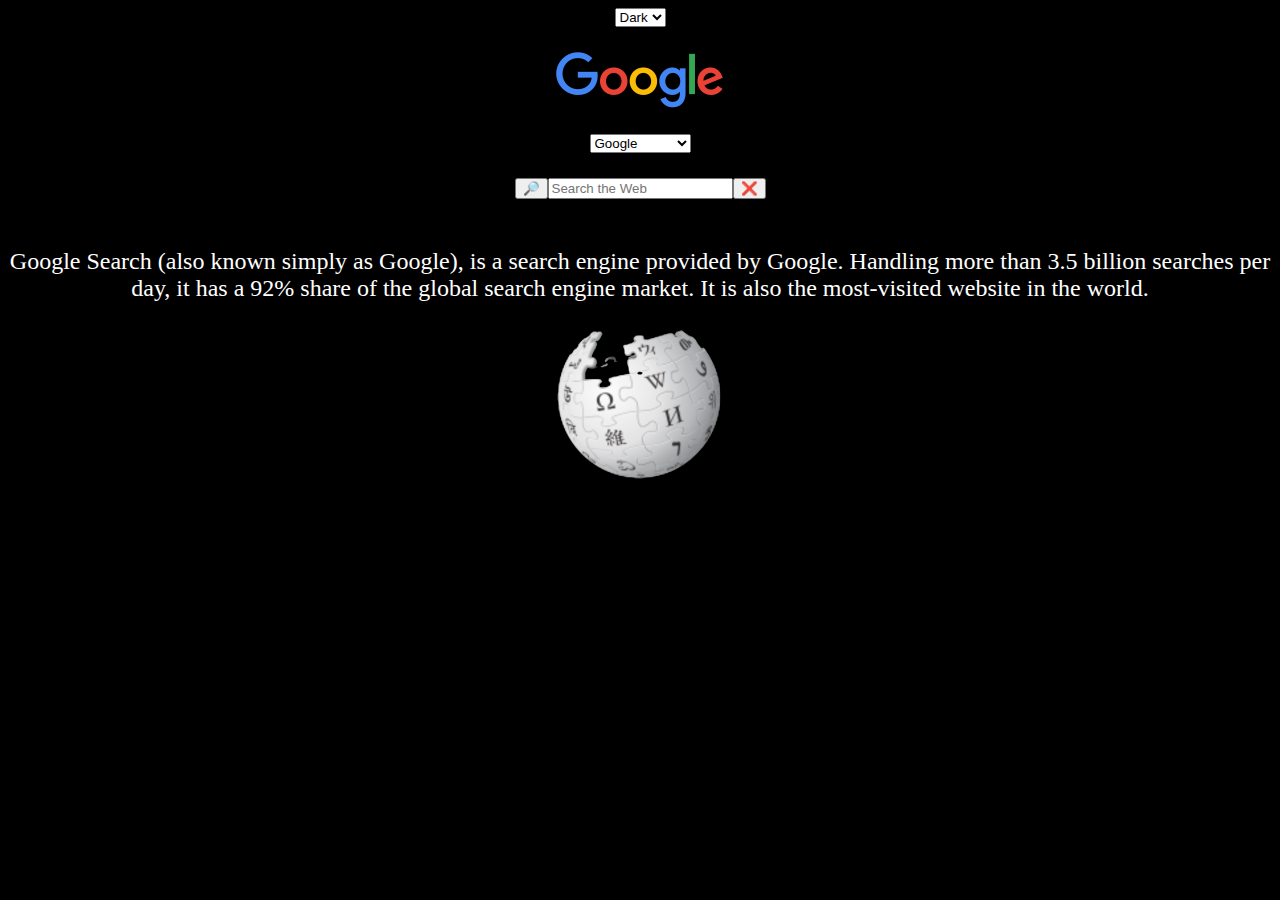
<file: index.html>
<!DOCTYPE html>
<html lang="en">
<head>
    <meta charset="UTF-8">
    <meta http-equiv="X-UA-Compatible" content="IE=edge">
    <meta name="viewport" content="width=device-width, initial-scale=1.0">
    <title>Search Engine Picker</title>
    <link rel="shortcut icon" href="search.ico" type="image/x-icon">  
    <link rel="stylesheet" type="text/css" href="Dark.css" id="aesthetic"/>
    <script src="Search.js"></script>
</head>

<body onbeforeunload='document.getElementById("searchengine").selectedIndex = 0;'>
    <div style="padding-bottom: 25px; display: flex; justify-content: center;">
        <select id="modechanger" onclick="changeMode()">
            <option value="dark">Dark</option>
            <option value="light">Light</option>
        </select>
    </div>

    <a href="https://www.google.com/" target="_blank" id="searchlink" style="display: flex; justify-content: center;">
        <img id="logo" style="padding-bottom: 25px;" src="googlelogo.png">
    </a>

    <div class="main" style="padding-bottom: 25px; display: flex; justify-content: center;">
        <select id="searchengine" onclick="changeImage()">
            <option value="google">Google</option>
            <option value="bing">Bing</option>
            <option value="duck">DuckDuckGo</option>
        </select>
    </div>

    <div style="padding-bottom: 25px; display: flex; justify-content: center;">
        <button type="button" onclick="search()" class="searchbtn" style="border: radius 25px;">🔎</button>
        <input id="searchbox" type="text" placeholder="Search the Web">
        <button type="button" onclick="document.getElementById('searchbox').value = ''" class="clearbtn">❌</button>
    </div>

    <script>
        var wage = document.getElementById("searchbox");
        wage.addEventListener("keydown", function (e) {
            if (e.code == "Enter") {
                search();
            }
        })
    </script>

    <div>
        <p id="searchsummary">Google Search (also known simply as Google), is a search engine provided by Google. Handling more than 3.5 billion searches per day, it has a 92% share of the global search engine market. It is also the most-visited website in the world.</p>
    </div>

    <div style="display: flex; justify-content: center;">
        <a href="https://en.wikipedia.org/wiki/Google_Search" target="_blank" id="wikilink">
            <img src="wikipedialogo.png">
        </a>
    </div>
</body>
</html>
</file>
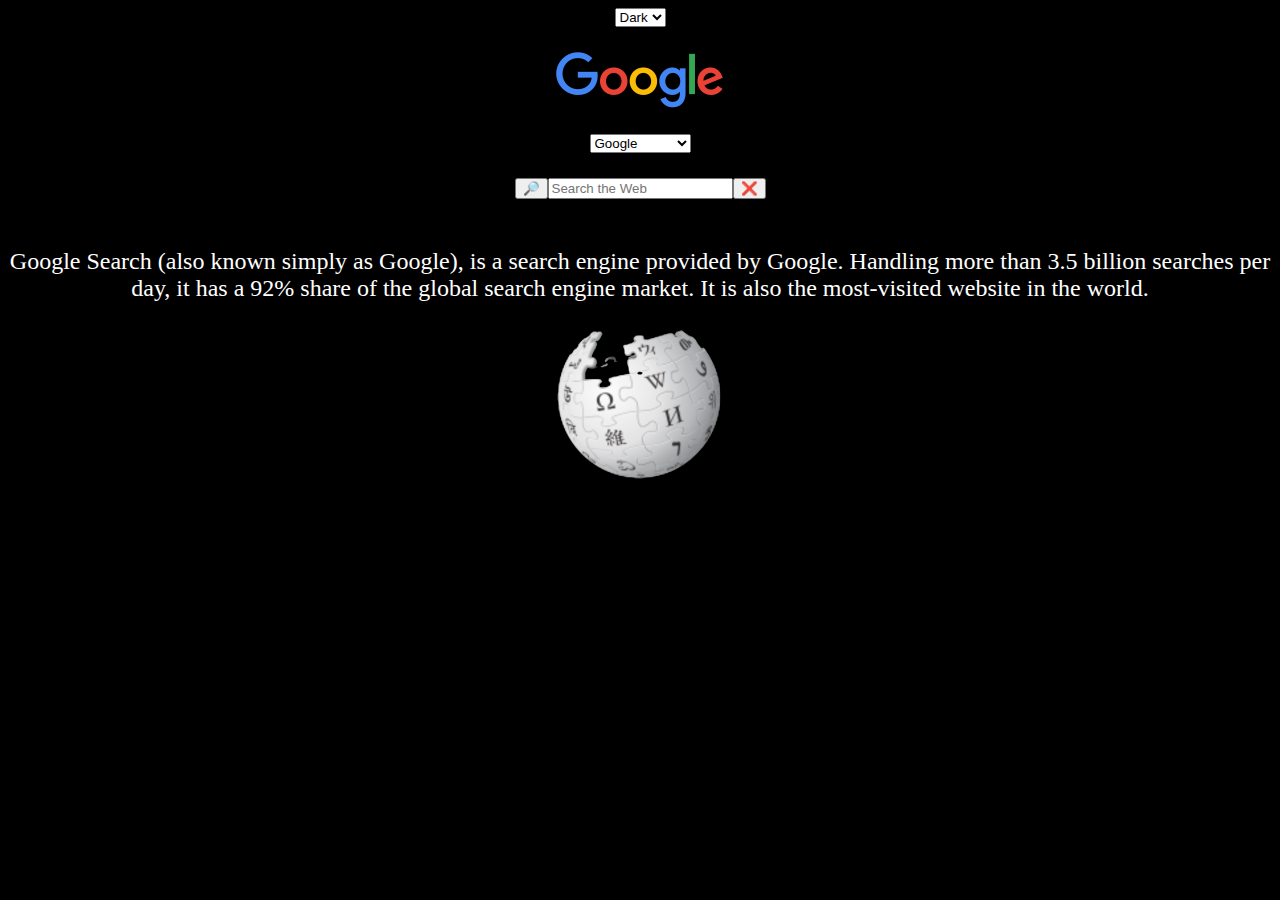
<file: SearchEnginePicker.html>
<!DOCTYPE html>
<html lang="en">
<head>
    <meta charset="UTF-8">
    <meta http-equiv="X-UA-Compatible" content="IE=edge">
    <meta name="viewport" content="width=device-width, initial-scale=1.0">
    <title>Search Engine Picker</title>
    <link rel="shortcut icon" href="search.ico" type="image/x-icon">  
    <link rel="stylesheet" type="text/css" href="Dark.css" id="aesthetic"/>
    <script src="Search.js"></script>
</head>

<body onbeforeunload='document.getElementById("searchengine").selectedIndex = 0;'>
    <div style="padding-bottom: 25px; display: flex; justify-content: center;">
        <select id="modechanger" onclick="changeMode()">
            <option value="dark">Dark</option>
            <option value="light">Light</option>
        </select>
    </div>

    <a href="https://www.google.com/" target="_blank" id="searchlink" style="display: flex; justify-content: center;">
        <img id="logo" style="padding-bottom: 25px;" src="googlelogo.png">
    </a>

    <div class="main" style="padding-bottom: 25px; display: flex; justify-content: center;">
        <select id="searchengine" onclick="changeImage()">
            <option value="google">Google</option>
            <option value="bing">Bing</option>
            <option value="duck">DuckDuckGo</option>
        </select>
    </div>

    <div style="padding-bottom: 25px; display: flex; justify-content: center;">
        <button type="button" onclick="search()" class="searchbtn" style="border: radius 25px;">🔎</button>
        <input id="searchbox" type="text" placeholder="Search the Web">
        <button type="button" onclick="document.getElementById('searchbox').value = ''" class="clearbtn">❌</button>
    </div>

    <script>
        var wage = document.getElementById("searchbox");
        wage.addEventListener("keydown", function (e) {
            if (e.code == "Enter") {
                search();
            }
        })
    </script>

    <div>
        <p id="searchsummary">Google Search (also known simply as Google), is a search engine provided by Google. Handling more than 3.5 billion searches per day, it has a 92% share of the global search engine market. It is also the most-visited website in the world.</p>
    </div>

    <div style="display: flex; justify-content: center;">
        <a href="https://en.wikipedia.org/wiki/Google_Search" target="_blank" id="wikilink">
            <img src="wikipedialogo.png">
        </a>
    </div>
</body>
</html>
</file>
<file: Dark.css>
body {
    background-color:black;
}
p {
    color:white;
    text-align:center;
    font-size: x-large;
}
</file>
